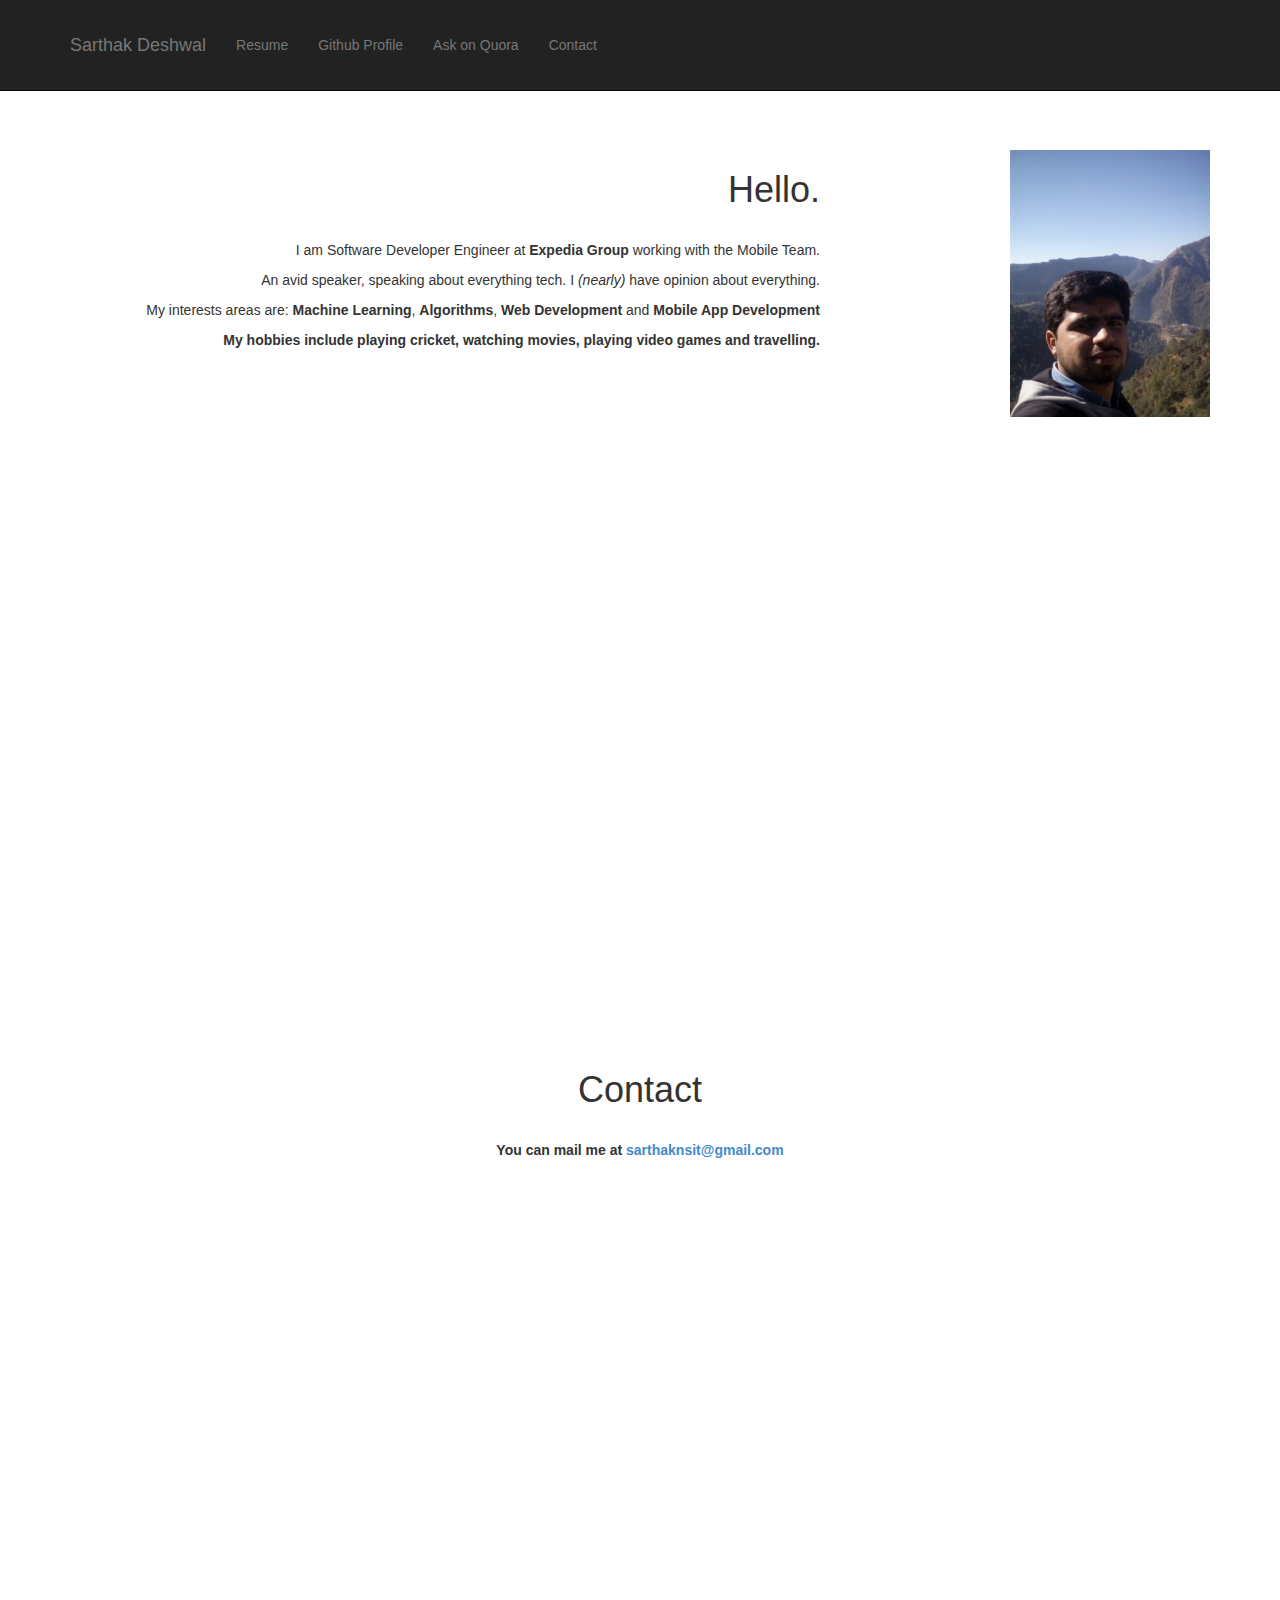
<file: index.html>
<!DOCTYPE html>
<html lang="en">

<head>

    <meta charset="utf-8">
    <meta http-equiv="X-UA-Compatible" content="IE=edge">
    <meta name="viewport" content="width=device-width, initial-scale=1">
    <meta name="description" content="NSIT, Sarthak Deshwal, LFPS, linked-in, Delhi, Codeforces solution, Sarthak, Codeforces, Resume">
    <meta name="author" content="sarthak">

    <title>
        Sarthak Deshwal
    </title>
    
    <link rel="shortcut icon" href="images/title.ico">

    <link href="css/bootstrap.min.css" rel="stylesheet">

    <link href="css/scrolling-nav.css" rel="stylesheet">

    <script language="javascript" src="js/email.js"></script>
</head>
<body>
    <nav class="navbar navbar-inverse navbar-fixed-top" role="navigation">
        <div class="container">
            <div class="navbar-header page-scroll">
                <button type="button" class="navbar-toggle" data-toggle="collapse" data-target=".navbar-ex1-collapse">
                    <span class="sr-only">Toggle navigation</span>
                    <span class="icon-bar"></span>
                    <span class="icon-bar"></span>
                    <span class="icon-bar"></span>
                </button>
                <a class="navbar-brand page-scroll" href="#intro">Sarthak Deshwal</a>
            </div>
            <div class="collapse navbar-collapse navbar-ex1-collapse">
                <ul class="nav navbar-nav">
                  
                    <li class="hidden">
                        <a class="page-scroll" href="#intro"></a>
                    </li>
                    <li>
                        <a  href="sarthak_deshwal.pdf" target="_blank">Resume</a>
                    </li>
                    <li>
                        <a class="page-scroll" href="https://github.com/Sarthak30" target="_blank">Github Profile</a>
                    </li>
                    <li>
                        <a href="http://www.quora.com/Sarthak-Deshwal" target="_blank">Ask on Quora</a>
                    </li>
                    <li>
                        <a class="page-scroll" href="#contact">Contact</a>
                    </li>
                </ul>
            </div>
            
        </div>
    </nav>

    <section id="intro" class="intro-section">
        <div class="container">
            <div class="row">
                <div class="col-lg-8">
                    <h1>Hello.</h1>
                    <br>
                    <p>I am Software Developer Engineer at <strong>Expedia Group</strong> working with the Mobile Team.</p>
                    <p>An avid speaker, speaking about everything tech. I <i>(nearly)</i> have opinion about everything.
                    <p>My interests areas are: <strong>Machine Learning</strong>, <strong>Algorithms</strong>, <strong>Web Development</strong> and <strong>Mobile App Development</stong></p>
                    <p>My hobbies include playing cricket, watching movies, playing video games and travelling.</p>
                    <br>
                </div>
                <div class="col-lg-4">
                    <img src="images/me.png" width="200">
                </div>
            </div>
        </div>
    </section>


    <section id="contact" class="contact-section">
        <div class="container">
            <div class="row">
                <div class="col-lg-12">
                    <h1>Contact</h1>
                    <br>
                    <p>You can mail me at <script>mail("sarthaknsit","gmail",0,"")</script></p>
                    <br>
                </div>
            </div>
        </div>
    </section>

    <script src="js/jquery-1.11.0.js"></script>
    <script src="js/bootstrap.min.js"></script>
    <script src="js/jquery.easing.min.js"></script>
    <script src="js/scrolling-nav.js"></script>

</body>

</html>
</file>
<file: css/scrolling-nav.css>
body {
    width: 100%;
    height: 100%;
}

html {
    width: 100%;
    height: 100%;
}

@media(min-width:767px) {
    .navbar {
        padding: 20px 0;
        -webkit-transition: background .5s ease-in-out,padding .5s ease-in-out;
        -moz-transition: background .5s ease-in-out,padding .5s ease-in-out;
        transition: background .5s ease-in-out,padding .5s ease-in-out;
    }

    .top-nav-collapse {
        padding: 0;
    }
}

.intro-section {
    height: 100%;
    padding-top: 150px;
    text-align: right;
    background: #fff;
}

.work-section {
    height: 100%;
    padding-top: 150px;
    text-align: left;
    background: #eee;
}

.contact-section {
    height: 100%;
    padding-top: 150px;
    text-align: center;
    background: #fff;
}
</file>
